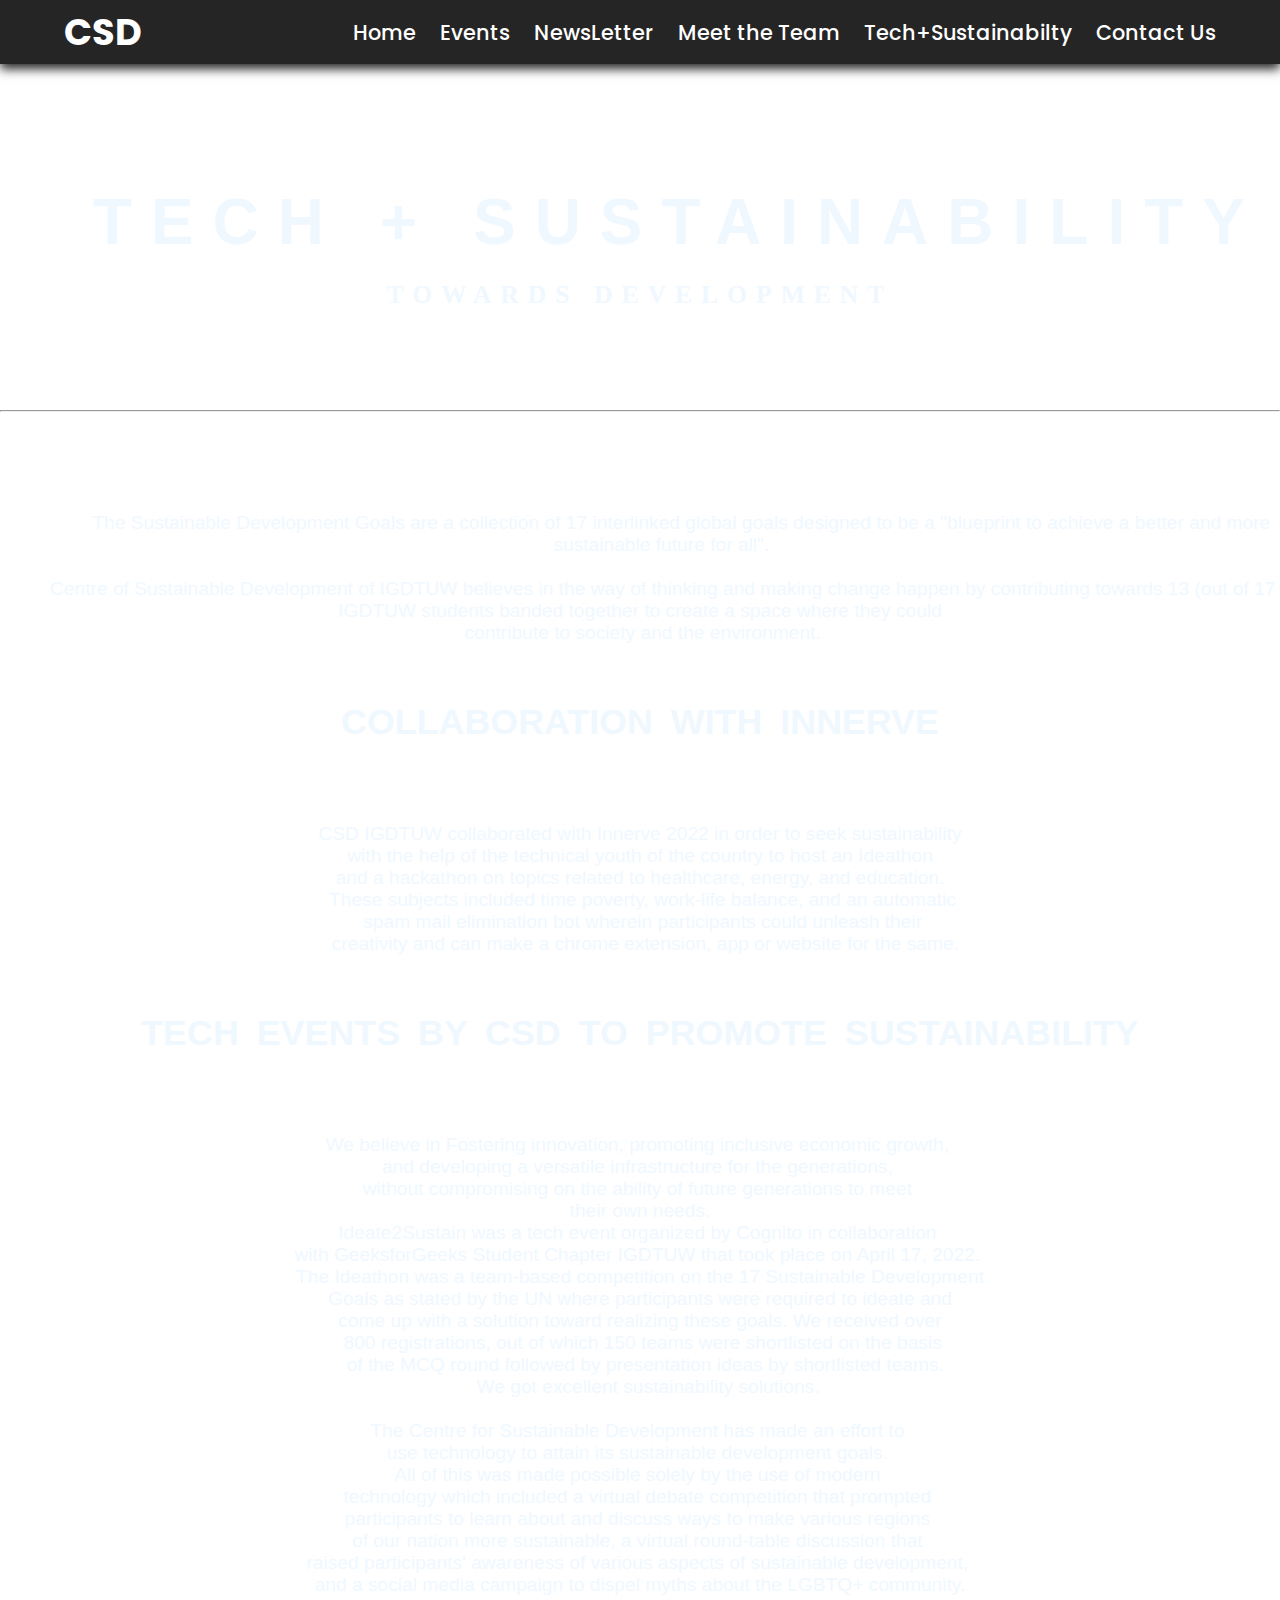
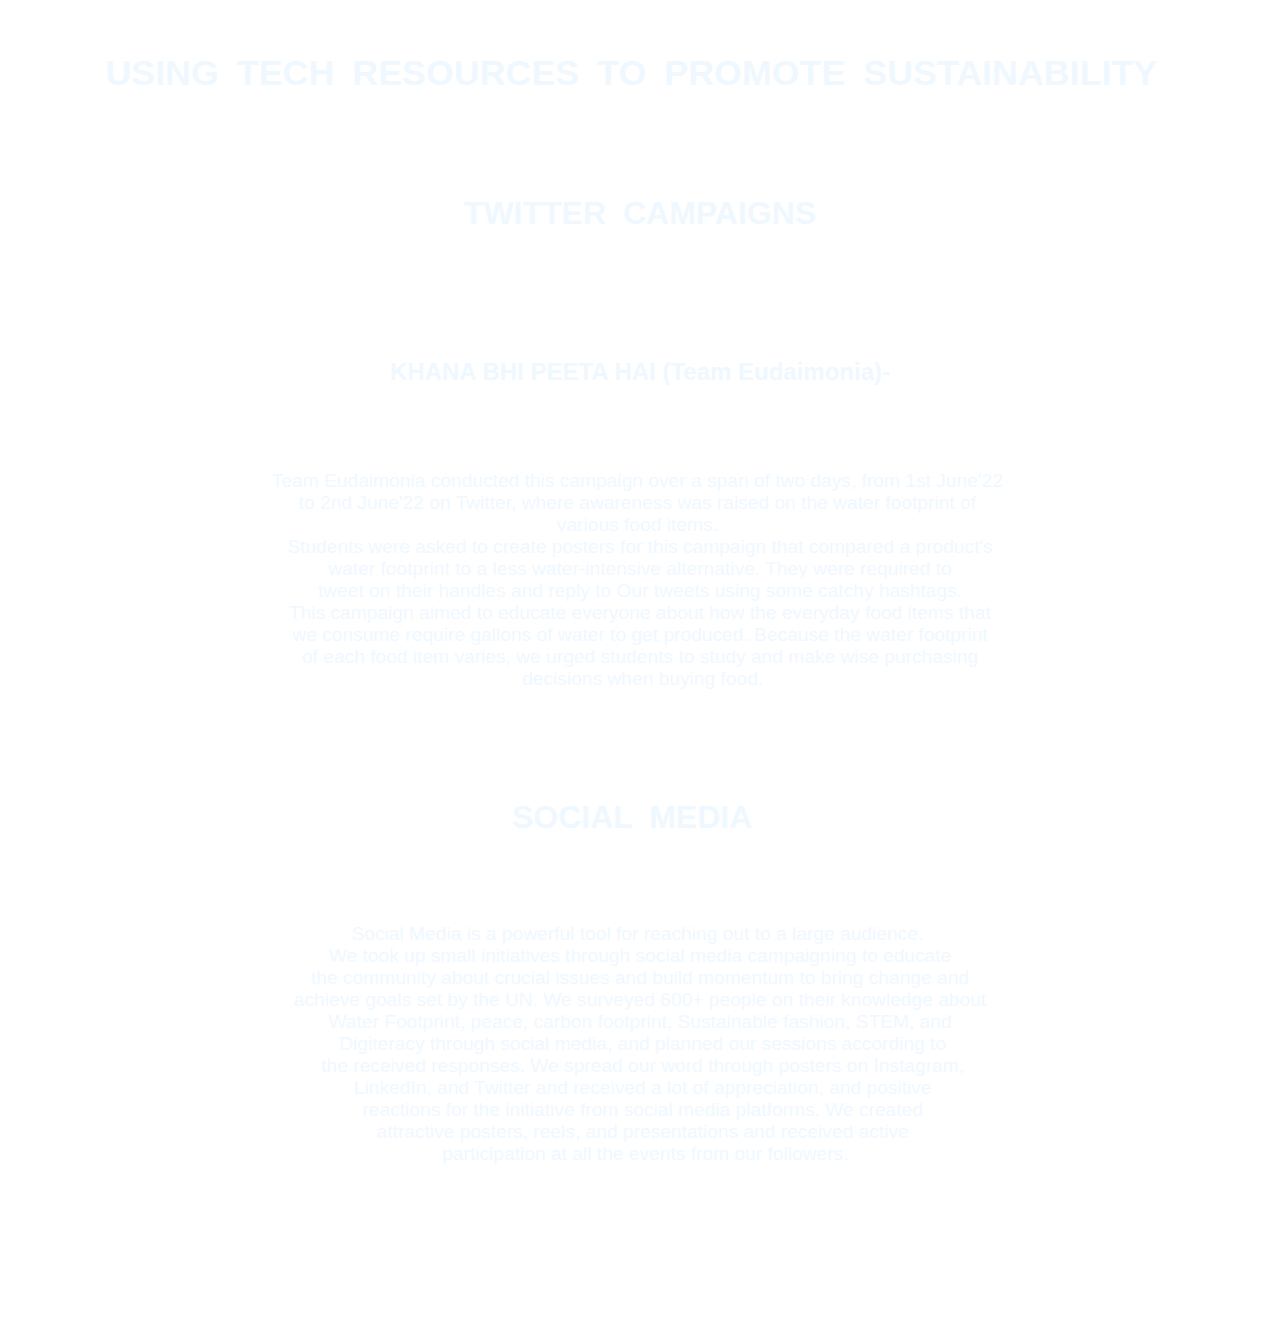
<file: tech.html>
<!DOCTYPE html>
<html lang="en">
<head>
    <meta charset="UTF-8">
    <meta http-equiv="X-UA-Compatible" content="IE=edge">
    <meta name="viewport" content="width=device-width, initial-scale=1.0">
    <link rel="stylesheet" href="style_tech.css">
    <link rel="stylesheet" href="s_nav.css">
    <title>CSD-IGDTUW: TEAM EUDAIMONIA</title>
    <link href="Eudai-logo.png" rel="icon">
 

</head>
<body>
    
     <nav class="navbar">
        <div class="navbar-container container">
            <input type="checkbox" name="" id="">
            <div class="hamburger-lines">
                <span class="line line1"></span>
                <span class="line line2"></span>
                <span class="line line3"></span>
            </div>
            <ul class="menu-items">
                <li><a href="index.html">Home</a></li>
                <li><a href="./csd_timeline-main/dist/index.html">Events</a></li>
                <li><a href="./newsletter/cognito.html">NewsLetter</a></li>
                <li><a href="#">Meet the Team</a></li>
                <!-- <li><a href="#">Menu</a></li> -->
                <li><a href="tech.html">Tech+Sustainabilty</a></li>
                <li><a href="contact.html">Contact Us</a></li>
            </ul>
            <h1 class="logo">CSD</h1>
        </div>
    </nav>
       <div class="content">
        <h1>Tech + Sustainability</h1>  
        <h2>Towards development</h2> 
        
        <hr>
       <pre>
        The Sustainable Development Goals are a collection of 17 interlinked global goals designed to be a "blueprint to achieve a better and more 
        sustainable future for all".

Centre of Sustainable Development of IGDTUW believes in the way of thinking and making change happen by contributing towards 13 (out of 17 SDGs). 
 IGDTUW students banded together to create a space where they could 
 contribute to society and the environment.

<h3>COLLABORATION WITH INNERVE</h3>

CSD IGDTUW collaborated with Innerve 2022 in order to seek sustainability
 with the help of the technical youth of the country to host an Ideathon 
 and a hackathon on topics related to healthcare, energy, and education. 
 These subjects included time poverty, work-life balance, and an automatic
  spam mail elimination bot wherein participants could unleash their 
  creativity and can make a chrome extension, app or website for the same.

<h3>TECH EVENTS BY CSD TO PROMOTE SUSTAINABILITY</h3>

We believe in Fostering innovation, promoting inclusive economic growth, 
and developing a versatile infrastructure for the generations, 
without compromising on the ability of future generations to meet 
their own needs.
Ideate2Sustain was a tech event organized by Cognito in collaboration 
with GeeksforGeeks Student Chapter IGDTUW that took place on April 17, 2022. 
The Ideathon was a team-based competition on the 17 Sustainable Development
 Goals as stated by the UN where participants were required to ideate and 
 come up with a solution toward realizing these goals. We received over 
 800 registrations, out of which 150 teams were shortlisted on the basis
  of the MCQ round followed by presentation ideas by shortlisted teams.
   We got excellent sustainability solutions.

The Centre for Sustainable Development has made an effort to 
use technology to attain its sustainable development goals. 
All of this was made possible solely by the use of modern 
technology which included a virtual debate competition that prompted 
participants to learn about and discuss ways to make various regions 
of our nation more sustainable, a virtual round-table discussion that 
raised participants' awareness of various aspects of sustainable development, 
and a social media campaign to dispel myths about the LGBTQ+ community.

<h3>USING TECH RESOURCES TO PROMOTE SUSTAINABILITY 
</h3>
<h4>TWITTER CAMPAIGNS</h4>

<h5>KHANA BHI PEETA HAI (Team Eudaimonia)-</h5>

Team Eudaimonia conducted this campaign over a span of two days, from 1st June'22 
to 2nd June'22 on Twitter, where awareness was raised on the water footprint of 
various food items. 
Students were asked to create posters for this campaign that compared a product's
 water footprint to a less water-intensive alternative. They were required to 
 tweet on their handles and reply to Our tweets using some catchy hashtags. 
 This campaign aimed to educate everyone about how the everyday food items that 
 we consume require gallons of water to get produced. Because the water footprint 
 of each food item varies, we urged students to study and make wise purchasing 
 decisions when buying food.



<h4>SOCIAL MEDIA </h4>

Social Media is a powerful tool for reaching out to a large audience. 
We took up small initiatives through social media campaigning to educate
 the community about crucial issues and build momentum to bring change and 
 achieve goals set by the UN. We surveyed 600+ people on their knowledge about 
 Water Footprint, peace, carbon footprint, Sustainable fashion, STEM, and 
 Digiteracy through social media, and planned our sessions according to
  the received responses. We spread our word through posters on Instagram, 
  LinkedIn, and Twitter and received a lot of appreciation, and positive 
  reactions for the initiative from social media platforms. We created 
  attractive posters, reels, and presentations and received active 
  participation at all the events from our followers.




       </pre>
    </div>  
</body>
</html>
</file>
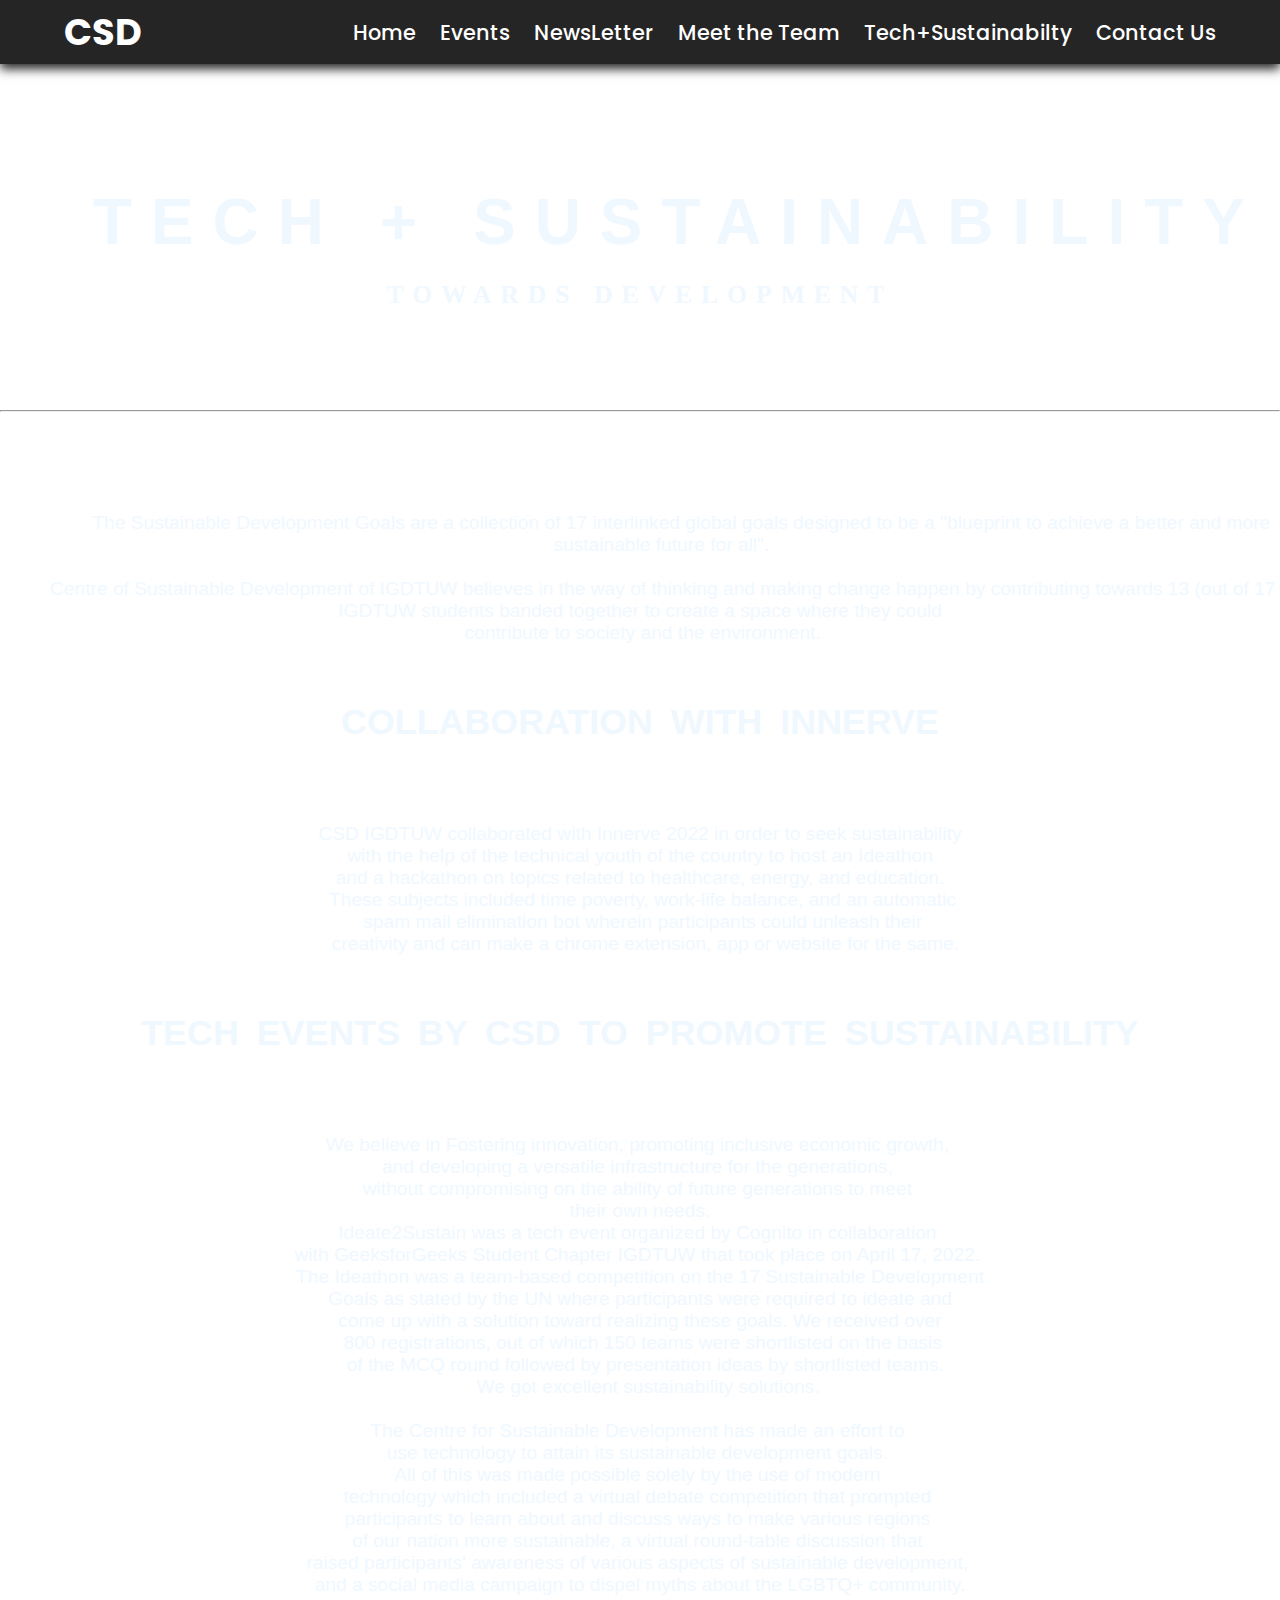
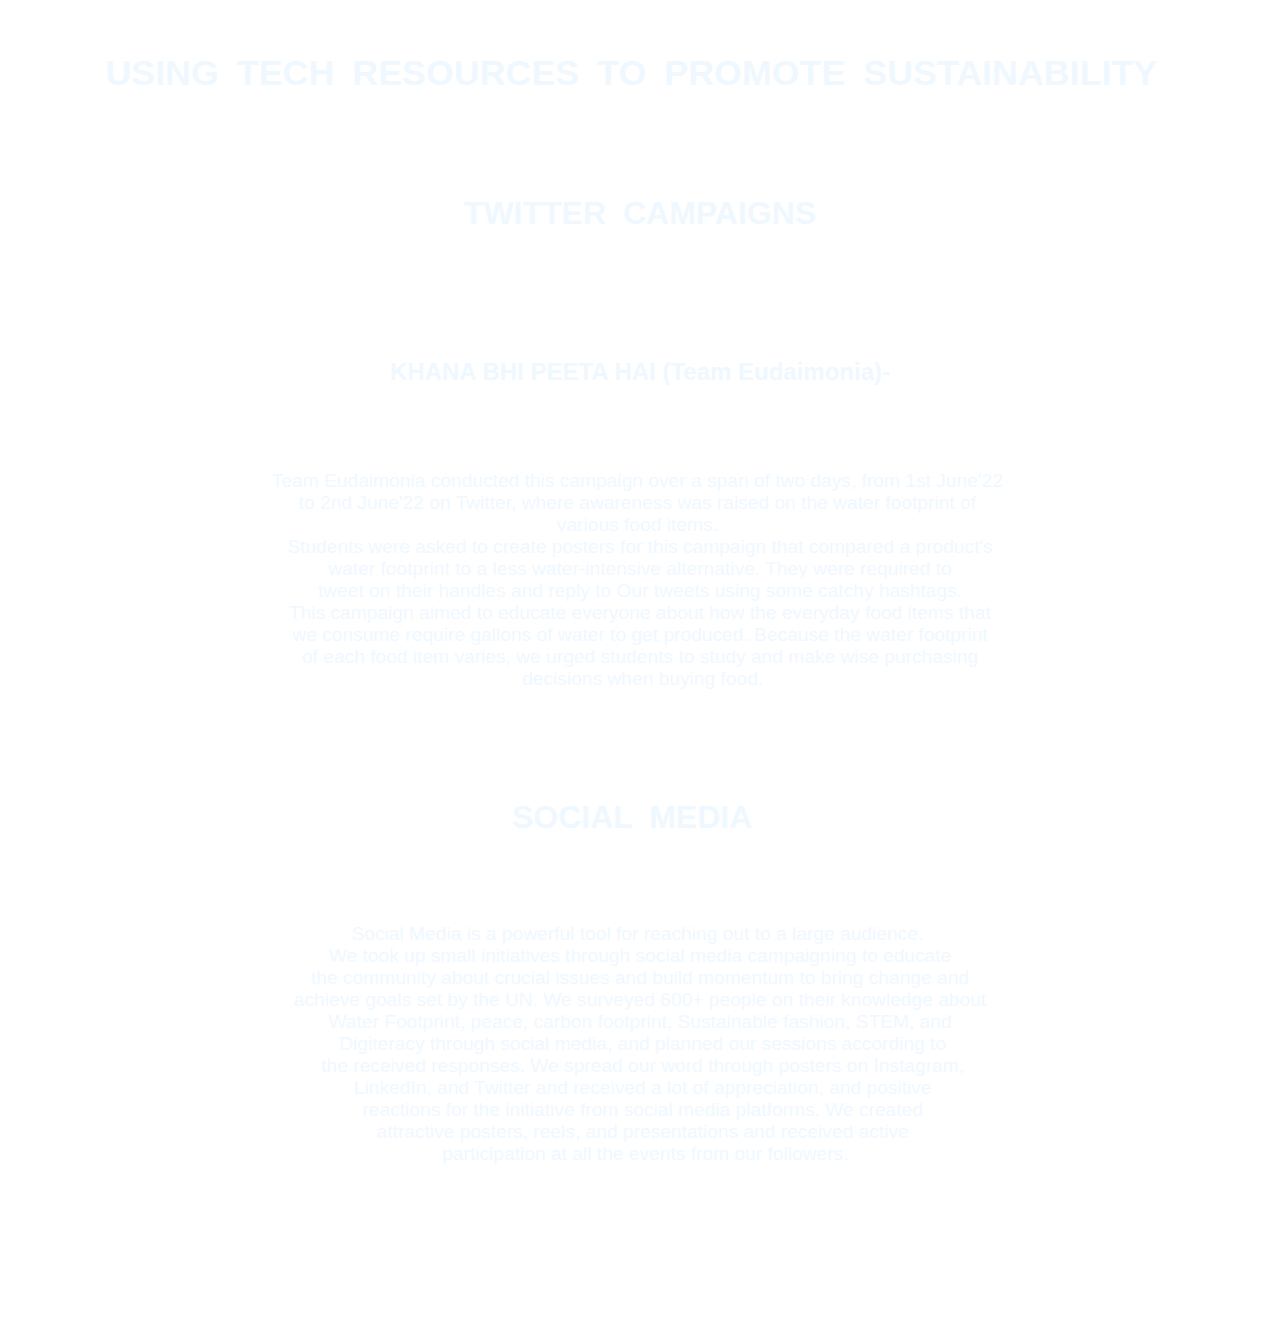
<file: CSD_Eudaimonia_Website-main/tech.html>
<!DOCTYPE html>
<html lang="en">
<head>
    <meta charset="UTF-8">
    <meta http-equiv="X-UA-Compatible" content="IE=edge">
    <meta name="viewport" content="width=device-width, initial-scale=1.0">
    <link rel="stylesheet" href="style_tech.css">
    <link rel="stylesheet" href="s_nav.css">
    <title>CSD-IGDTUW: TEAM EUDAIMONIA</title>
    <link href="Eudai-logo.png" rel="icon">
 

</head>
<body>
    
     <nav class="navbar">
        <div class="navbar-container container">
            <input type="checkbox" name="" id="">
            <div class="hamburger-lines">
                <span class="line line1"></span>
                <span class="line line2"></span>
                <span class="line line3"></span>
            </div>
            <ul class="menu-items">
                <li><a href="index.html">Home</a></li>
                <li><a href="./csd_timeline-main/dist/index.html">Events</a></li>
                <li><a href="./newsletter/cognito.html">NewsLetter</a></li>
                <li><a href="#">Meet the Team</a></li>
                <!-- <li><a href="#">Menu</a></li> -->
                <li><a href="tech.html">Tech+Sustainabilty</a></li>
                <li><a href="contact.html">Contact Us</a></li>
            </ul>
            <h1 class="logo">CSD</h1>
        </div>
    </nav>
       <div class="content">
        <h1>Tech + Sustainability</h1>  
        <h2>Towards development</h2> 
        
        <hr>
       <pre>
        The Sustainable Development Goals are a collection of 17 interlinked global goals designed to be a "blueprint to achieve a better and more 
        sustainable future for all".

Centre of Sustainable Development of IGDTUW believes in the way of thinking and making change happen by contributing towards 13 (out of 17 SDGs). 
 IGDTUW students banded together to create a space where they could 
 contribute to society and the environment.

<h3>COLLABORATION WITH INNERVE</h3>

CSD IGDTUW collaborated with Innerve 2022 in order to seek sustainability
 with the help of the technical youth of the country to host an Ideathon 
 and a hackathon on topics related to healthcare, energy, and education. 
 These subjects included time poverty, work-life balance, and an automatic
  spam mail elimination bot wherein participants could unleash their 
  creativity and can make a chrome extension, app or website for the same.

<h3>TECH EVENTS BY CSD TO PROMOTE SUSTAINABILITY</h3>

We believe in Fostering innovation, promoting inclusive economic growth, 
and developing a versatile infrastructure for the generations, 
without compromising on the ability of future generations to meet 
their own needs.
Ideate2Sustain was a tech event organized by Cognito in collaboration 
with GeeksforGeeks Student Chapter IGDTUW that took place on April 17, 2022. 
The Ideathon was a team-based competition on the 17 Sustainable Development
 Goals as stated by the UN where participants were required to ideate and 
 come up with a solution toward realizing these goals. We received over 
 800 registrations, out of which 150 teams were shortlisted on the basis
  of the MCQ round followed by presentation ideas by shortlisted teams.
   We got excellent sustainability solutions.

The Centre for Sustainable Development has made an effort to 
use technology to attain its sustainable development goals. 
All of this was made possible solely by the use of modern 
technology which included a virtual debate competition that prompted 
participants to learn about and discuss ways to make various regions 
of our nation more sustainable, a virtual round-table discussion that 
raised participants' awareness of various aspects of sustainable development, 
and a social media campaign to dispel myths about the LGBTQ+ community.

<h3>USING TECH RESOURCES TO PROMOTE SUSTAINABILITY 
</h3>
<h4>TWITTER CAMPAIGNS</h4>

<h5>KHANA BHI PEETA HAI (Team Eudaimonia)-</h5>

Team Eudaimonia conducted this campaign over a span of two days, from 1st June'22 
to 2nd June'22 on Twitter, where awareness was raised on the water footprint of 
various food items. 
Students were asked to create posters for this campaign that compared a product's
 water footprint to a less water-intensive alternative. They were required to 
 tweet on their handles and reply to Our tweets using some catchy hashtags. 
 This campaign aimed to educate everyone about how the everyday food items that 
 we consume require gallons of water to get produced. Because the water footprint 
 of each food item varies, we urged students to study and make wise purchasing 
 decisions when buying food.



<h4>SOCIAL MEDIA </h4>

Social Media is a powerful tool for reaching out to a large audience. 
We took up small initiatives through social media campaigning to educate
 the community about crucial issues and build momentum to bring change and 
 achieve goals set by the UN. We surveyed 600+ people on their knowledge about 
 Water Footprint, peace, carbon footprint, Sustainable fashion, STEM, and 
 Digiteracy through social media, and planned our sessions according to
  the received responses. We spread our word through posters on Instagram, 
  LinkedIn, and Twitter and received a lot of appreciation, and positive 
  reactions for the initiative from social media platforms. We created 
  attractive posters, reels, and presentations and received active 
  participation at all the events from our followers.




       </pre>
    </div>  
</body>
</html>
</file>
<file: style_tech.css>
@import url('https://fonts.googleapis.com/css?family=Poppins:20');

body{
    margin: 0;
    padding: 0;
    
    justify-content: center;
    align-items: center;
    min-height: 100vh;
    font-family: 'Poppins',sans-serif;
    background: url("https://images.pexels.com/photos/157039/pexels-photo-157039.jpeg?cs=srgb&dl=pexels-flickr-157039.jpg&fm=jpg");
    background-repeat: no-repeat;
    background-position: center;
    background-size: cover;
    background-attachment: fixed;
}


.content div{
    
    padding: 5vw;
}

.content h1{
    text-align: center;
    margin-top: 121px;
    margin-left: 6%;
    margin-bottom: 12px;
    padding: 0;
    font-size: 5vw;
    letter-spacing: 19px;
    font-weight: bold;
    color: aliceblue;
   
    font-family: 'Segoe UI', Tahoma, Geneva, Verdana, sans-serif;
    text-transform: uppercase;
}
.content hr{
    /* background-color: white;
height: 0.2vh; */
margin-bottom: 100px;
}

.content h2{
    text-align: center;
    margin: 10;
    
    margin-bottom: 100px;
    padding: 0;
    font-size: 2vw;
    letter-spacing: 9px;
    font-weight: bold;
    color: aliceblue;
    font-family: 'Times New Roman', Times, serif;
    text-transform: uppercase;
}
.content pre{
    margin: 50px;
    text-align: center;
    padding: 0;
    font-size: 1.5vw;
    color: aliceblue;
    font-family: 'Gill Sans', 'Gill Sans MT', Calibri, 'Trebuchet MS', sans-serif;
}

.content h3{
    font-size: 2.8vw;
    word-spacing: 8px;
}
.content h4{
    font-size: 2.5vw;
    word-spacing: 8px;
}
.content h5{
    font-size: 24px;
}
</file>
<file: s_nav.css>
.navbar input[type="checkbox"],
.navbar .hamburger-lines{
    display: none;
}

.container{
    max-width: 1200px;
    width: 90%;
    margin: auto;
}

.navbar{
    box-shadow: 0px 5px 10px 0px black;
    position:relative;
    width: 100%;
    background:black;
    color: white;
    opacity: 0.85;
    z-index: 100;
}

.navbar-container{
    display: flex;
    justify-content: space-between;
    height: 64px;
    align-items: center;
}

.menu-items{
    order: 2;
    display: flex;
}
.logo{
    order: 1;
    font-size: 2.3rem;
    /* color: #000; */
}

.menu-items li{
    list-style: none;
    margin-left: 1.5rem;
    font-size: 1.3rem;
}

.navbar a{
    color:white;
    text-decoration: none;
    font-weight: 500;
    transition: color 0.3s ease-in-out;
}

.navbar a:hover{
    color: gray;
    font-size: 28px;
}

@media (max-width: 768px){
    .navbar{
        opacity: 0.95;
    }

    .navbar-container input[type="checkbox"],
    .navbar-container .hamburger-lines{
        display: block;
    }

    .navbar-container{
        display: block;
        position: relative;
        height: 64px;
    }

    .navbar-container input[type="checkbox"]{
        position: absolute;
        display: block;
        height: 32px;
        width: 30px;
        top: 20px;
        left: 20px;
        z-index: 5;
        opacity: 0;
        cursor: pointer;
    }

    .navbar-container .hamburger-lines{
        display: block;
        height: 28px;
        width: 35px;
        position: absolute;
        top: 20px;
        left: 20px;
        z-index: 2;
        display: flex;
        flex-direction: column;
        justify-content: space-between;
    }

    .navbar-container .hamburger-lines .line{
        display: block;
        height: 4px;
        width: 100%;
        border-radius: 10px;
        background: #333;
    }
    
    .navbar-container .hamburger-lines .line1{
        transform-origin: 0% 0%;
        transition: transform 0.3s ease-in-out;
    }

    .navbar-container .hamburger-lines .line2{
        transition: transform 0.2s ease-in-out;
    }

    .navbar-container .hamburger-lines .line3{
        transform-origin: 0% 100%;
        transition: transform 0.3s ease-in-out;
    }

    .navbar .menu-items{
        padding-top: 100px;
        background: #fff;
        height: 100vh;
        max-width: 300px;
        transform: translate(-150%);
        display: flex;
        flex-direction: column;
        margin-left: -40px;
        padding-left: 40px;
        transition: transform 0.5s ease-in-out;
        box-shadow:  5px 0px 10px 0px #aaa;
        overflow: scroll;
    }

    .navbar .menu-items li{
        margin-bottom: 1.8rem;
        font-size: 1.1rem;
        font-weight: 500;
    }

    .logo{
        display: none;
        /* position:absolute;
        top: 10px;
        right: 15px;
        font-size: 2.5rem; */
    }

    .navbar-container input[type="checkbox"]:checked ~ .menu-items{
        transform: translateX(0);
    }

    .navbar-container input[type="checkbox"]:checked ~ .hamburger-lines .line1{
        transform: rotate(45deg);
    }

    .navbar-container input[type="checkbox"]:checked ~ .hamburger-lines .line2{
        transform: scaleY(0);
    }

    .navbar-container input[type="checkbox"]:checked ~ .hamburger-lines .line3{
        transform: rotate(-45deg);
    }

}

@media (max-width: 500px){
    .navbar-container input[type="checkbox"]:checked ~ .logo{
        display: none;
    }
}
</file>
<file: CSD_Eudaimonia_Website-main/style_tech.css>
@import url('https://fonts.googleapis.com/css?family=Poppins:20');

body{
    margin: 0;
    padding: 0;
    
    justify-content: center;
    align-items: center;
    min-height: 100vh;
    font-family: 'Poppins',sans-serif;
    background: url("https://images.pexels.com/photos/157039/pexels-photo-157039.jpeg?cs=srgb&dl=pexels-flickr-157039.jpg&fm=jpg");
    background-repeat: no-repeat;
    background-position: center;
    background-size: cover;
    background-attachment: fixed;
}


.content div{
    
    padding: 5vw;
}

.content h1{
    text-align: center;
    margin-top: 121px;
    margin-left: 6%;
    margin-bottom: 12px;
    padding: 0;
    font-size: 5vw;
    letter-spacing: 19px;
    font-weight: bold;
    color: aliceblue;
   
    font-family: 'Segoe UI', Tahoma, Geneva, Verdana, sans-serif;
    text-transform: uppercase;
}
.content hr{
    /* background-color: white;
height: 0.2vh; */
margin-bottom: 100px;
}

.content h2{
    text-align: center;
    margin: 10;
    
    margin-bottom: 100px;
    padding: 0;
    font-size: 2vw;
    letter-spacing: 9px;
    font-weight: bold;
    color: aliceblue;
    font-family: 'Times New Roman', Times, serif;
    text-transform: uppercase;
}
.content pre{
    margin: 50px;
    text-align: center;
    padding: 0;
    font-size: 1.5vw;
    color: aliceblue;
    font-family: 'Gill Sans', 'Gill Sans MT', Calibri, 'Trebuchet MS', sans-serif;
}

.content h3{
    font-size: 2.8vw;
    word-spacing: 8px;
}
.content h4{
    font-size: 2.5vw;
    word-spacing: 8px;
}
.content h5{
    font-size: 24px;
}
</file>
<file: CSD_Eudaimonia_Website-main/s_nav.css>
.navbar input[type="checkbox"],
.navbar .hamburger-lines{
    display: none;
}

.container{
    max-width: 1200px;
    width: 90%;
    margin: auto;
}

.navbar{
    box-shadow: 0px 5px 10px 0px black;
    position:relative;
    width: 100%;
    background:black;
    color: white;
    opacity: 0.85;
    z-index: 100;
}

.navbar-container{
    display: flex;
    justify-content: space-between;
    height: 64px;
    align-items: center;
}

.menu-items{
    order: 2;
    display: flex;
}
.logo{
    order: 1;
    font-size: 2.3rem;
    /* color: #000; */
}

.menu-items li{
    list-style: none;
    margin-left: 1.5rem;
    font-size: 1.3rem;
}

.navbar a{
    color:white;
    text-decoration: none;
    font-weight: 500;
    transition: color 0.3s ease-in-out;
}

.navbar a:hover{
    color: gray;
    font-size: 28px;
}

@media (max-width: 768px){
    .navbar{
        opacity: 0.95;
    }

    .navbar-container input[type="checkbox"],
    .navbar-container .hamburger-lines{
        display: block;
    }

    .navbar-container{
        display: block;
        position: relative;
        height: 64px;
    }

    .navbar-container input[type="checkbox"]{
        position: absolute;
        display: block;
        height: 32px;
        width: 30px;
        top: 20px;
        left: 20px;
        z-index: 5;
        opacity: 0;
        cursor: pointer;
    }

    .navbar-container .hamburger-lines{
        display: block;
        height: 28px;
        width: 35px;
        position: absolute;
        top: 20px;
        left: 20px;
        z-index: 2;
        display: flex;
        flex-direction: column;
        justify-content: space-between;
    }

    .navbar-container .hamburger-lines .line{
        display: block;
        height: 4px;
        width: 100%;
        border-radius: 10px;
        background: #333;
    }
    
    .navbar-container .hamburger-lines .line1{
        transform-origin: 0% 0%;
        transition: transform 0.3s ease-in-out;
    }

    .navbar-container .hamburger-lines .line2{
        transition: transform 0.2s ease-in-out;
    }

    .navbar-container .hamburger-lines .line3{
        transform-origin: 0% 100%;
        transition: transform 0.3s ease-in-out;
    }

    .navbar .menu-items{
        padding-top: 100px;
        background: #fff;
        height: 100vh;
        max-width: 300px;
        transform: translate(-150%);
        display: flex;
        flex-direction: column;
        margin-left: -40px;
        padding-left: 40px;
        transition: transform 0.5s ease-in-out;
        box-shadow:  5px 0px 10px 0px #aaa;
        overflow: scroll;
    }

    .navbar .menu-items li{
        margin-bottom: 1.8rem;
        font-size: 1.1rem;
        font-weight: 500;
    }

    .logo{
        display: none;
        /* position:absolute;
        top: 10px;
        right: 15px;
        font-size: 2.5rem; */
    }

    .navbar-container input[type="checkbox"]:checked ~ .menu-items{
        transform: translateX(0);
    }

    .navbar-container input[type="checkbox"]:checked ~ .hamburger-lines .line1{
        transform: rotate(45deg);
    }

    .navbar-container input[type="checkbox"]:checked ~ .hamburger-lines .line2{
        transform: scaleY(0);
    }

    .navbar-container input[type="checkbox"]:checked ~ .hamburger-lines .line3{
        transform: rotate(-45deg);
    }

}

@media (max-width: 500px){
    .navbar-container input[type="checkbox"]:checked ~ .logo{
        display: none;
    }
}
</file>
